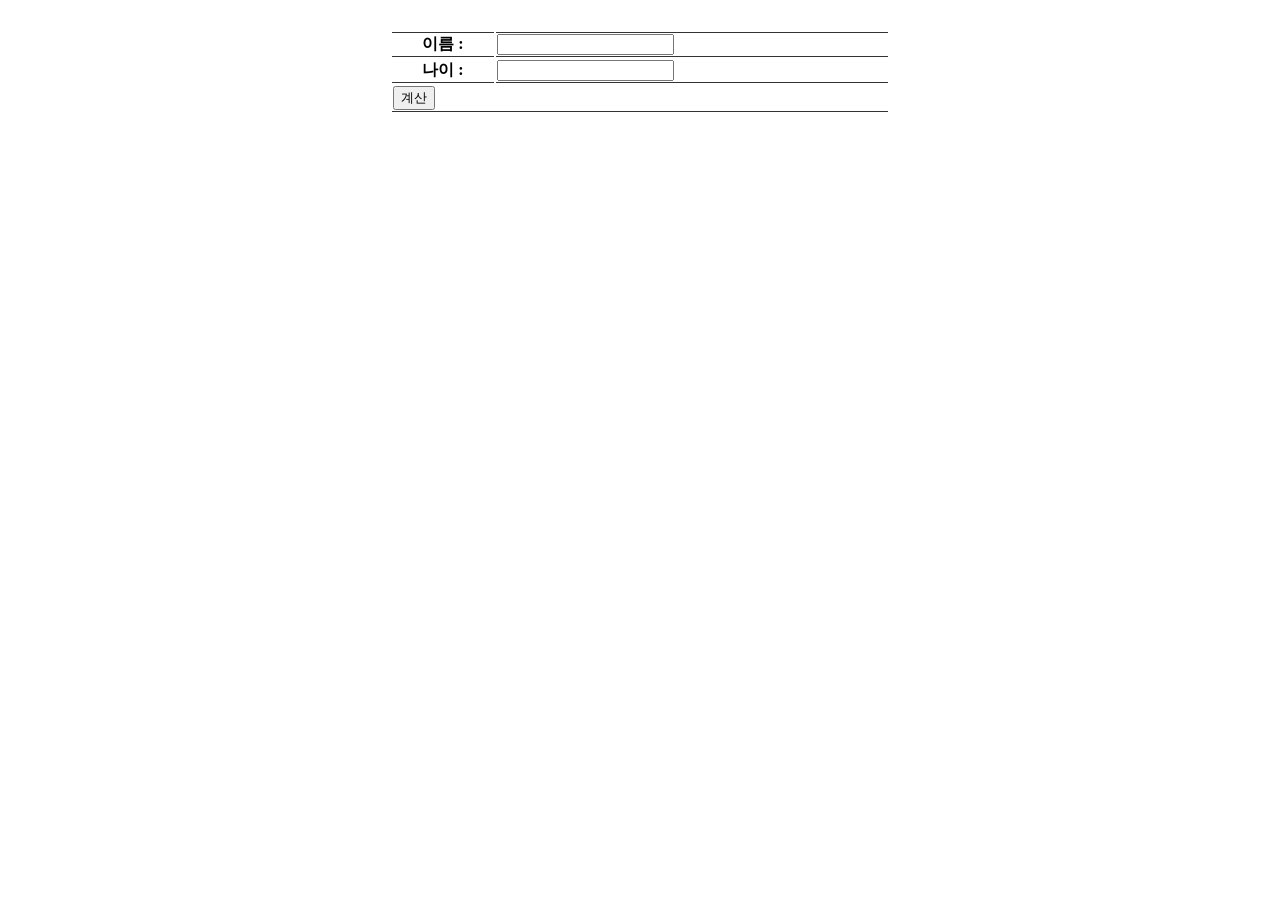
<file: web02/src/main/webapp/ex02.html>
<!DOCTYPE html>
<html>
<head>
<meta charset="UTF-8">
<title>jsp to 서블릿</title>
<style>
.tb1 { display:table; width:500px; margin:30px auto; }
.tb1 tr { display:table-row; }
.tb1 th, .tb1 td { display:table-cell; border-bottom:1px solid #333; }
.tb1 th { width:100px; }
.tb1 tr:first-child th, .tb1 tr:first-child td { border-top:1px solid #333; } 
</style>
</head>
<body>
	<form action="/web02/Std" method="post">
		<table class="tb1">
			<tbody>
				<tr>
					<th>이름 : </th><td><input type="text" name="name"></td>
				</tr>
				<tr>
					<th>나이 : </th><td><input type="text" name="age"></td>
				</tr>
				<tr>
					<td colspan="2"><input type="submit" value="계산"></td>
				</tr>
			</tbody>
		</table>
	</form>
</body>
</html>
</file>
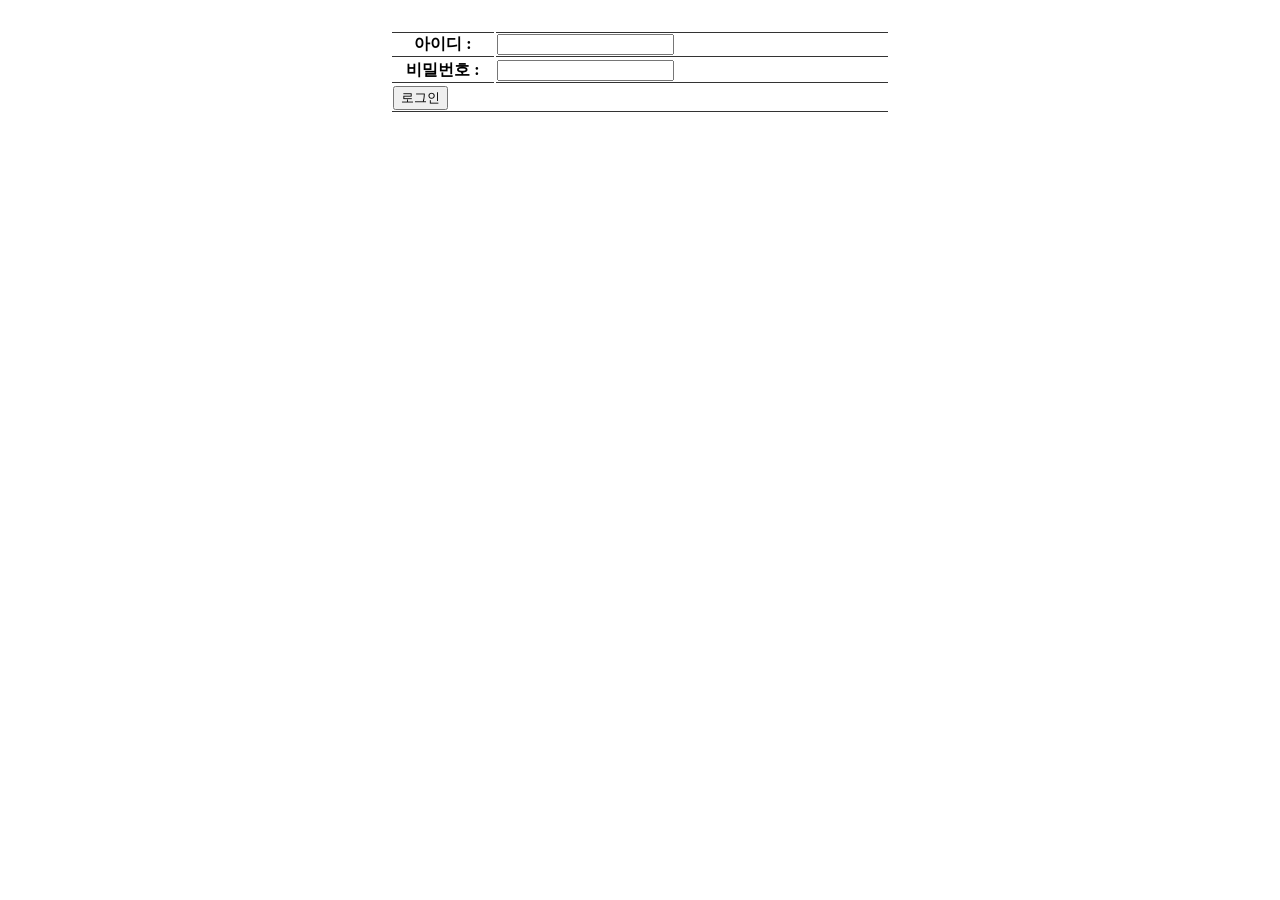
<file: web02/src/main/webapp/ex03.html>
<!DOCTYPE html>
<html>
<head>
<meta charset="UTF-8">
<title>로그인(jsp to 서블릿)</title>
<style>
.tb1 { display:table; width:500px; margin:30px auto; }
.tb1 tr { display:table-row; }
.tb1 th, .tb1 td { display:table-cell; border-bottom:1px solid #333; }
.tb1 th { width:100px; }
.tb1 tr:first-child th, .tb1 tr:first-child td { border-top:1px solid #333; } 
</style>
</head>
<body>
	<form action="/web02/Admin" method="post">
		<table class="tb1">
			<tbody>
				<tr>
					<th>아이디 : </th><td><input type="text" name="id"></td>
				</tr>
				<tr>
					<th>비밀번호 : </th><td><input type="text" name="pw"></td>
				</tr>
				<tr>
					<td colspan="2"><input type="submit" value="로그인"></td>
				</tr>
			</tbody>
		</table>
	</form>
</body>
</html>
</file>
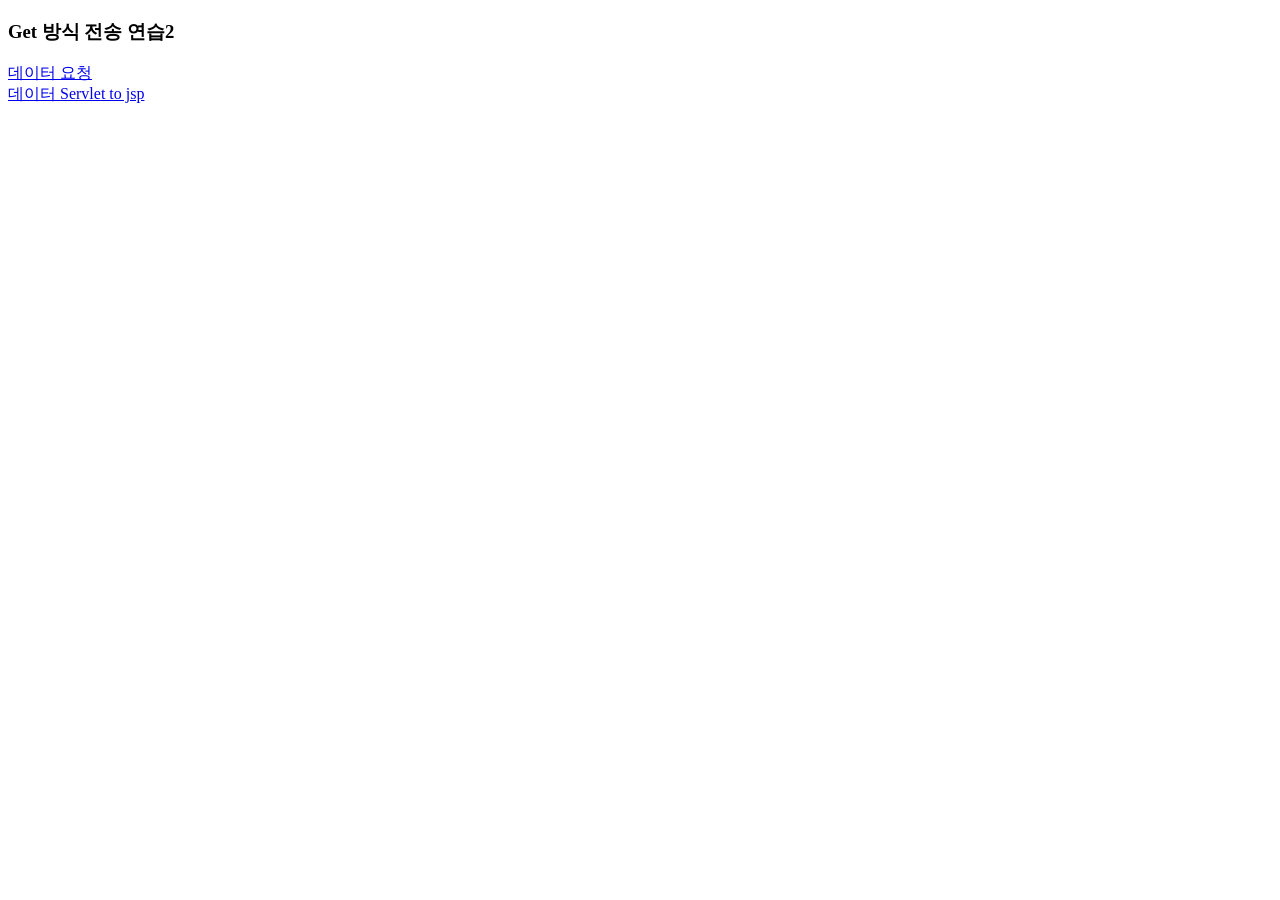
<file: web02/src/main/webapp/ex05.html>
<!DOCTYPE html>
<html>
<head>
<meta charset="UTF-8">
<title>get Method2(jsp to servlet)</title>
</head>
<body>
	<h3>Get 방식 전송 연습2</h3>
	<a href="/web02/Req2?no=1004&name=김기태&jumsu=100">데이터 요청</a><br>
	<a href="/web02/StudentCtrl">데이터 Servlet to jsp</a><br>
</body>
</html>
</file>
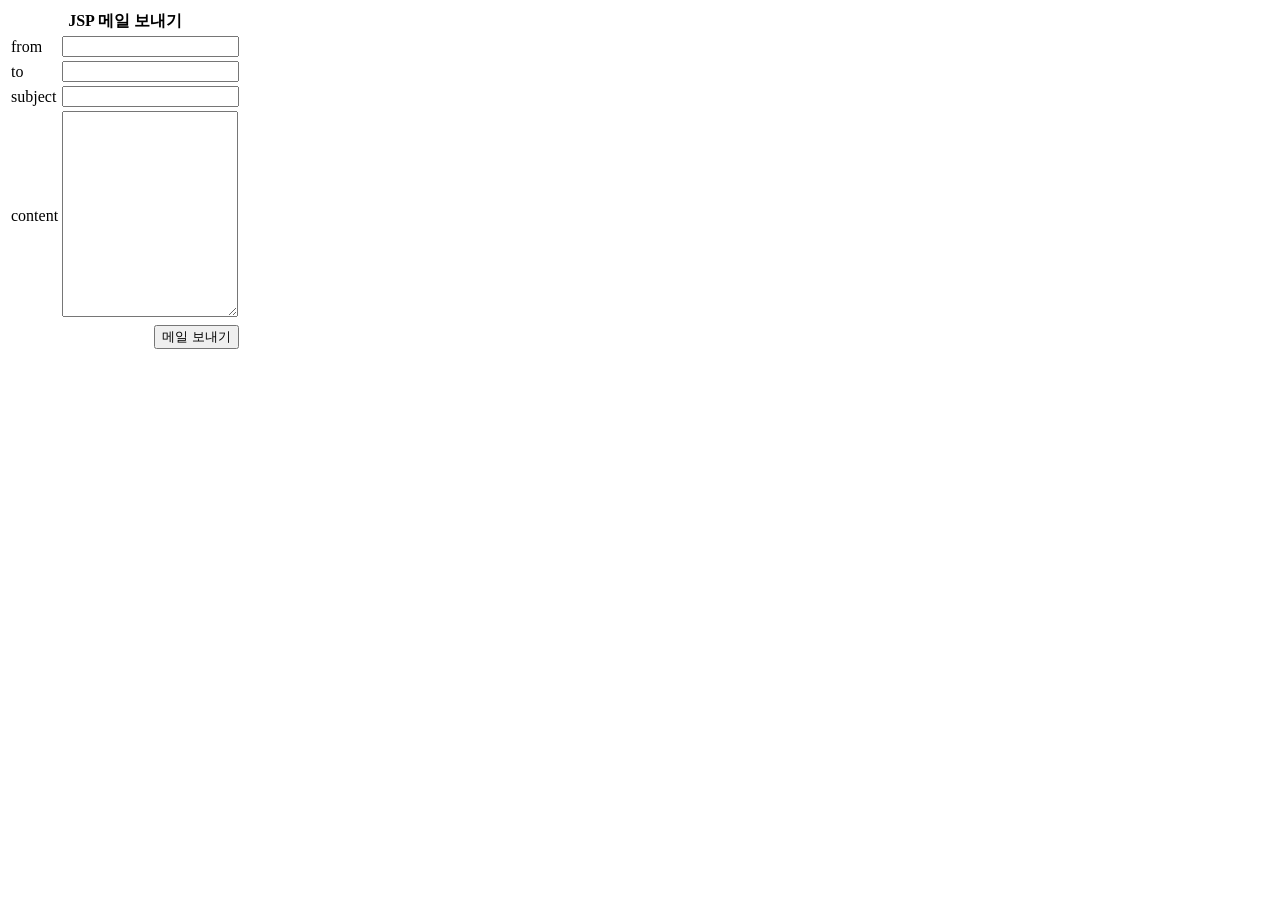
<file: web03/src/main/webapp/mailForm.html>
<!DOCTYPE html>
<html>
<head>
<meta charset="UTF-8">
<title>메인보내기 폼</title>
</head>
<body>
<div>
	<form action="sendMail.jsp" method="post">
		<table>
			<tr><th colspan="2">JSP 메일 보내기</th></tr>
			<tr><td>from</td><td><input type="text" name="from" /></td></tr>
			<tr><td>to</td><td><input type="text" name="to" /></td></tr>
			<tr><td>subject</td><td><input type="text" name="subject" /></td></tr>
			<tr><td>content</td><td><textarea name="content" style="width:170px; height:200px;"></textarea></td></tr>
			<tr><td colspan="2" style="text-align:right;"><input type="submit" value="메일 보내기"/></td></tr>
		</table>
	</form>
</div>
</body>
</html>
</file>
